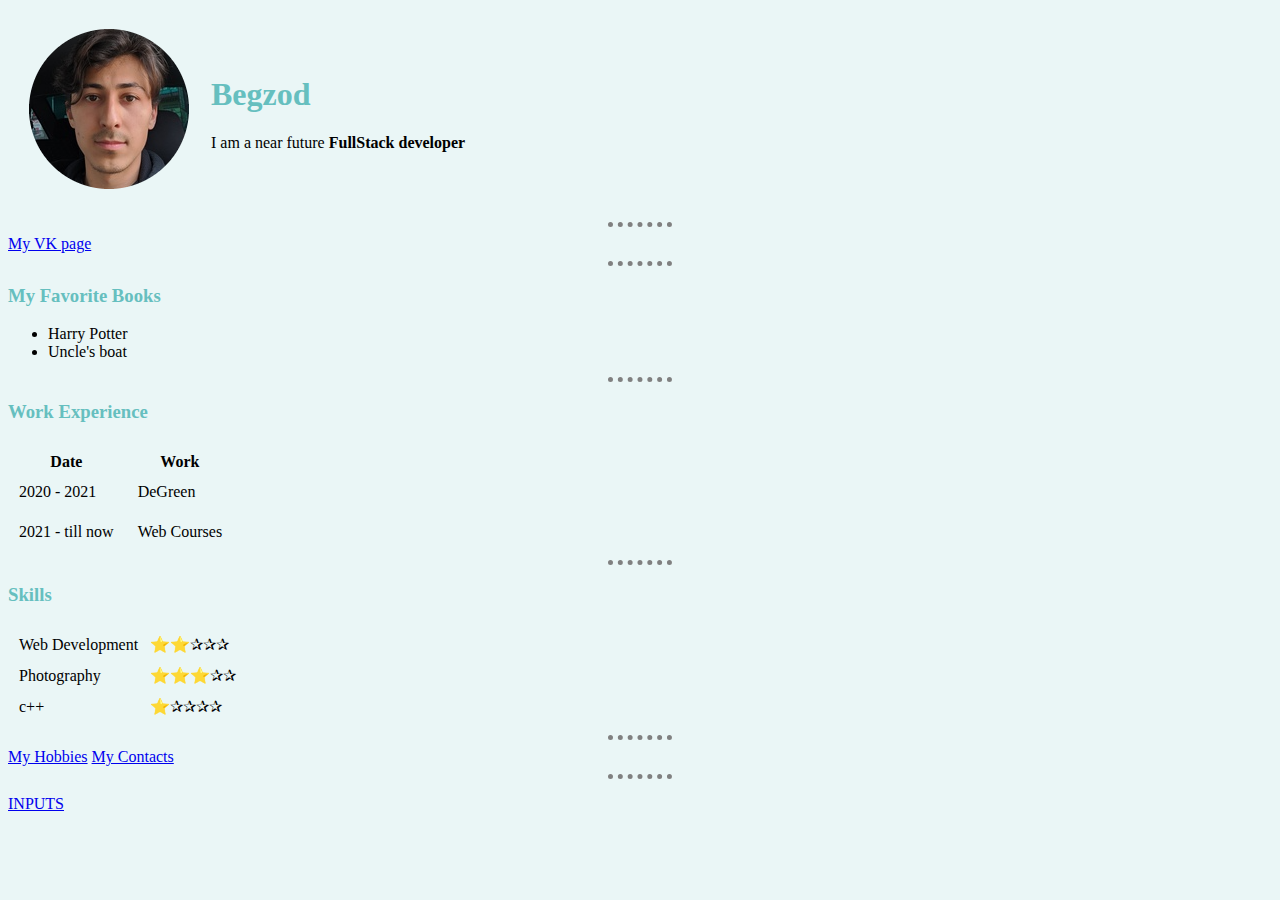
<file: index.html>
<!DOCTYPE html>
<html lang="en" dir="ltr">

<head>
  <meta charset="utf-8">
  <title>Begzod's personal web</title>
  <link rel="stylesheet" href="css/styles.css">
</head>

<body>
  <table cellspacing="20">
    <tr>
      <td><img src="img/AbdazimovB-modified.png" alt="Abdazimov Begzod"></td>
      <td>
        <h1>Begzod</h1>
        <p>I am a near future <strong>FullStack developer</strong></p>
      </td>
    </tr>
  </table>


  <hr>
  <a href="https://vk.com/zirpx">My VK page</a>
  <hr>
  <h3>My Favorite Books</h3>
  <ul>
    <li>Harry Potter</li>
    <li>Uncle's boat</li>
  </ul>
  <hr>
  <h3>Work Experience</h3>
  <table cellspacing="10">
    <thead>
      <tr>
        <th>Date</th>
        <th></th>
        <th>Work</th>
      </tr>
    </thead>
    <tbody>
      <tr>
        <td>2020 - 2021</td>
        <td></td>
        <td>DeGreen</td>
      </tr>
      <tr>

      </tr>
      <tr>
        <td>2021 - till now</td>
        <td></td>
        <td>Web Courses</td>
      </tr>
    </tbody>

  </table>
  <hr>
  <h3>Skills</h3>
  <table cellspacing="10">
    <tr>
      <td>Web Development</td>
      <td>⭐⭐✰✰✰</td>
    </tr>
    <tr>
      <td>Photography</td>
      <td>⭐⭐⭐✰✰</td>
    </tr>
    <tr>
      <td>c++</td>
      <td>⭐✰✰✰✰</td>
    </tr>
  </table>
  <hr>
  <a href="hobbies.html">My Hobbies</a>
  <a href="Contacts.html">My Contacts</a>
  <hr>
  <p><a href="inputs.html">INPUTS</a></p>
</body>

</html>
</file>
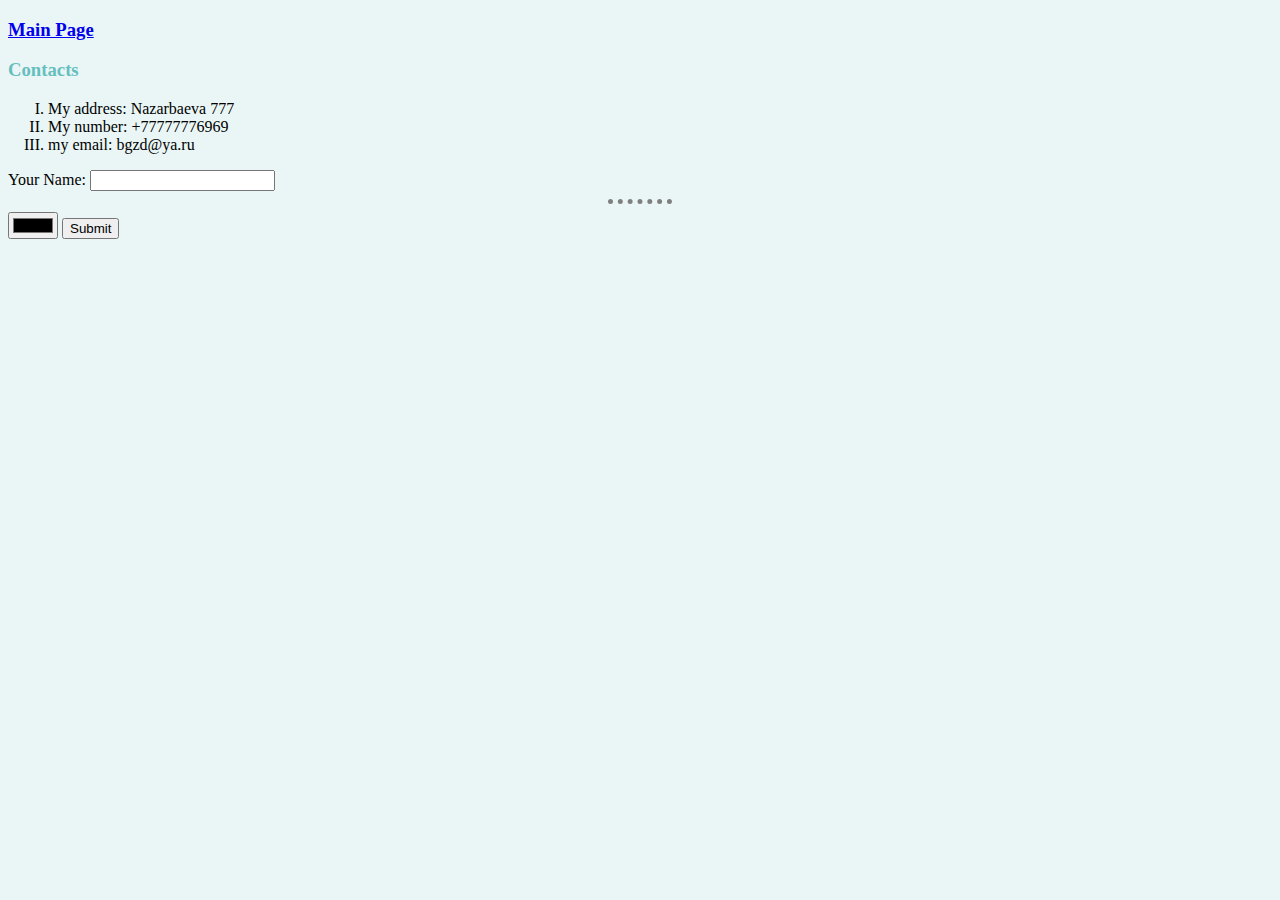
<file: Contacts.html>
<!DOCTYPE html>
<html lang="en" dir="ltr">
  <head>
    <meta charset="utf-8">
    <title>Contacts</title>
    <link rel="stylesheet" href="css/styles.css">
  </head>
  <body>
    <h3><a href="index.html">Main Page</a></h3>
    <h3>Contacts</h3>
    <ol type="I">
      <li>My address: Nazarbaeva 777</li>
      <li>My number: +77777776969</li>
      <li>my email: bgzd@ya.ru</li>
    </ol>
    <form action="">
      <label for="">Your Name:</label>
      <input type="text" name="Begz" value="">
      <hr>
      <input type="color" name="" value="">
      <input type="submit" name="">
    </form>
  </body>
</html>
</file>
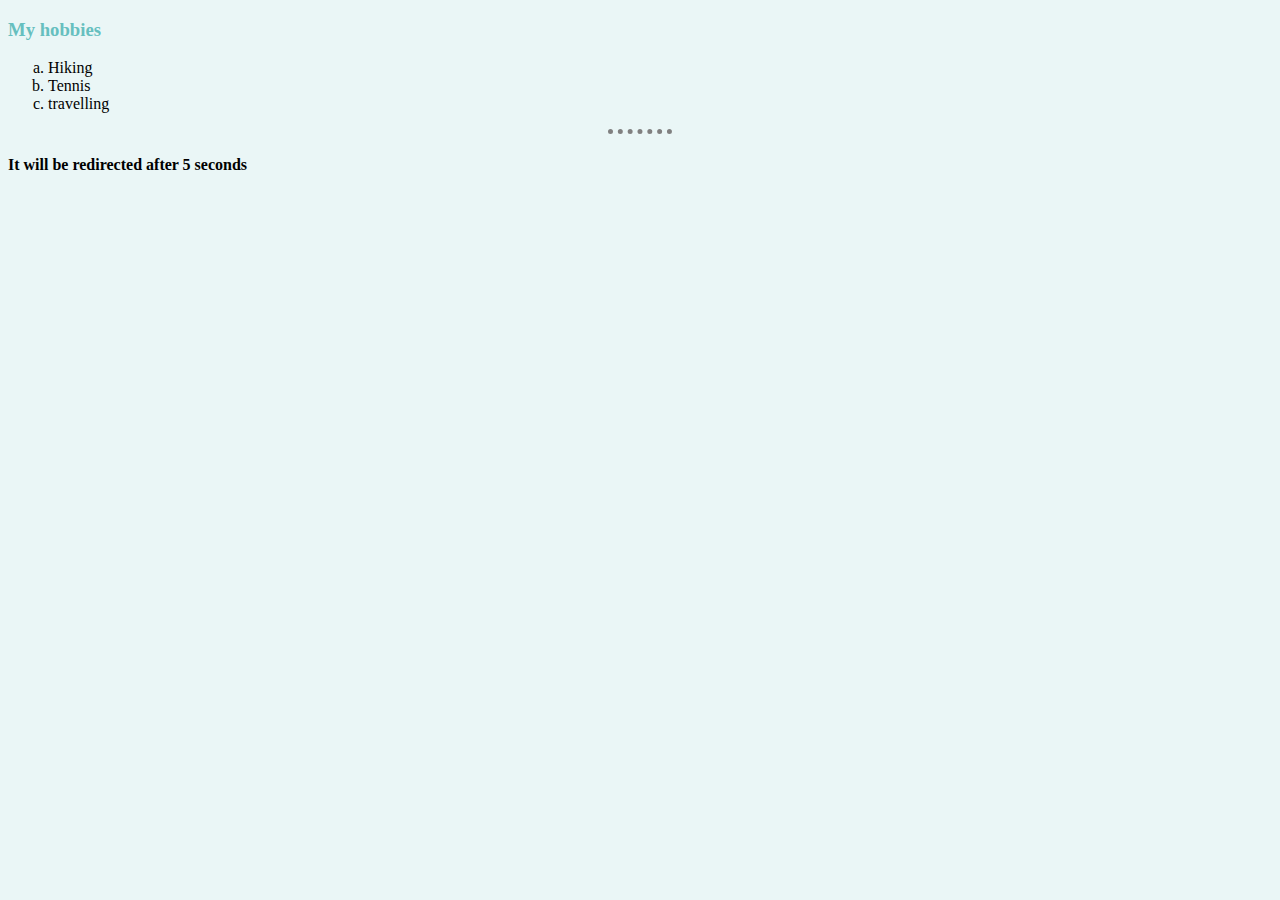
<file: hobbies.html>
<!DOCTYPE html>
<html lang="en" dir="ltr">
  <head>
    <meta charset="utf-8">
    <meta http-equiv="refresh" content="5;url=index.html">
    <title>My Hobbies</title>
    <link rel="stylesheet" href="css/styles.css">
  </head>
  <body>
    <h3>My hobbies</h3>
    <ol type="a">
      <li>Hiking</li>
      <li>Tennis</li>
      <li>travelling</li>
    </ol>

    <hr>
    <h4>It will be redirected after 5 seconds </h4>
  </body>
</html>
</file>
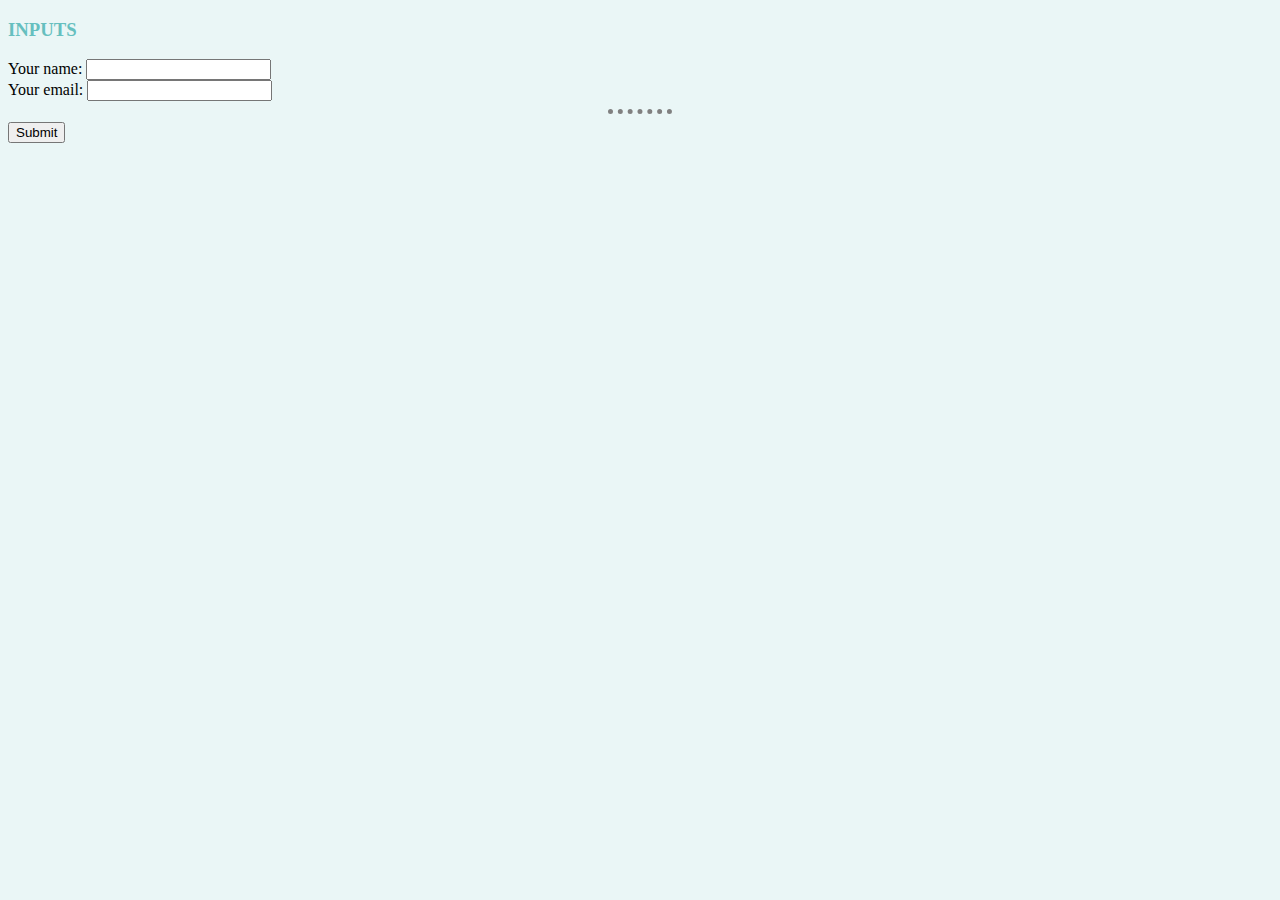
<file: inputs.html>
<!DOCTYPE html>
<html lang="en" dir="ltr">

<head>
  <meta charset="utf-8">
  <title>Inputs</title>
  <link rel="stylesheet" href="css/styles.css">
</head>

<body>
  <h3>INPUTS</h3>
  <form class="" action="mailto:digissky@gmail.com" method="post">
    <label for="">Your name: </label>
    <input type="text" name="" value=""><br>
    <label for="">Your email: </label>
    <input type="email">
<hr>
    <input type="submit"><br>

  </form>
</body>

</html>
</file>
<file: css/styles.css>
body {
  background-color: #EAF6F6;
}

hr{
  border-style: dotted none none;
  border-color: grey;
  border-width: 5px;
  width: 5%;
}

h1{
  color: #66bfbf;
}

h3{
  color: #66bfbf;
}
</file>
